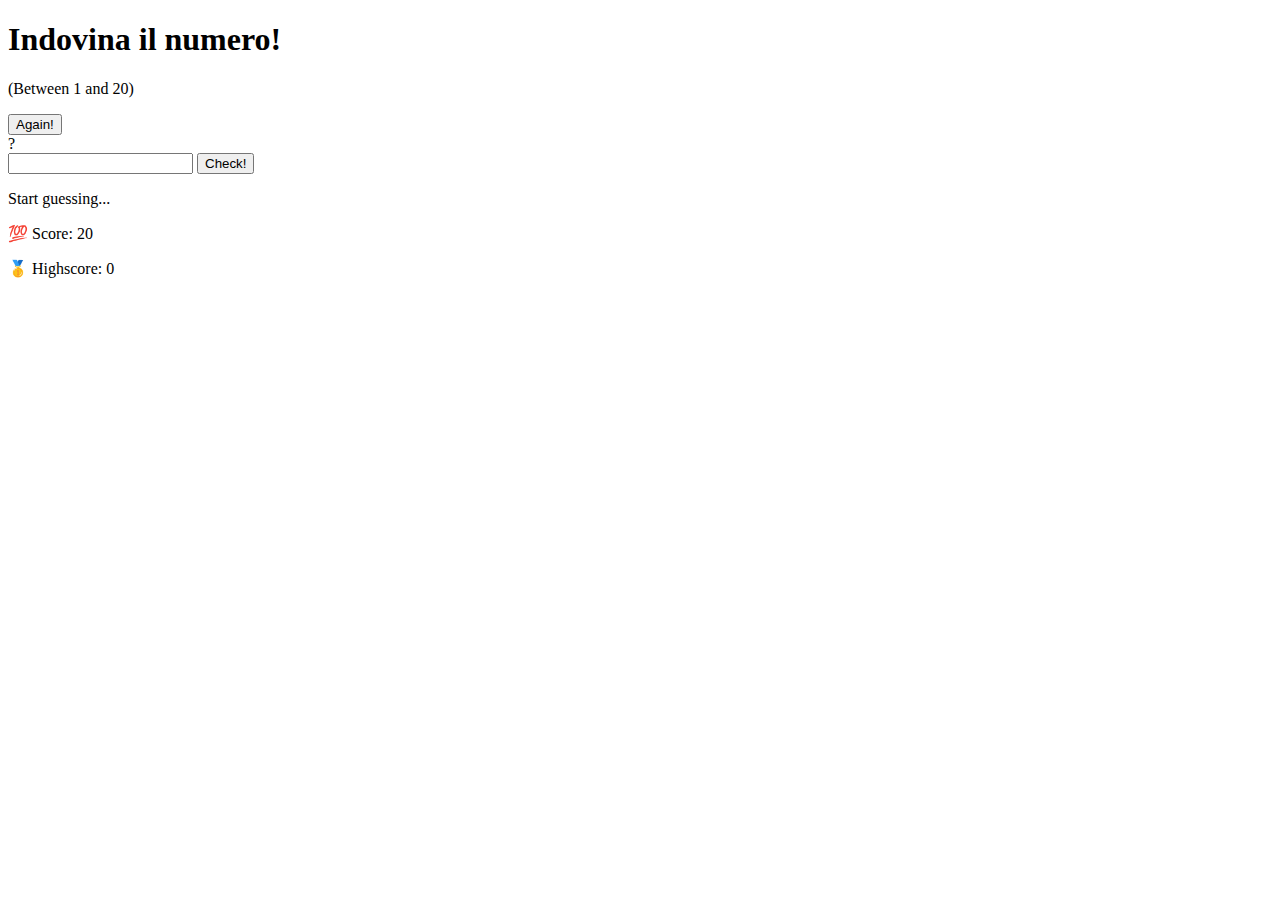
<file: CodingWeek/gioco.html>
<!DOCTYPE html>
<html lang="en">
<head>
<meta charset="UTF-8">
<meta name="viewport" content="width=device-width, initial-scale=1.0">
<link rel="stylesheet" href="./gioco.css">


<title>Guessing Number</title>
</head>
<body>
<header>
<h1>Indovina il numero!</h1>
<p class="between">(Between 1 and 20)</p>
<button class="btn again">Again!</button>
<div class="number">?</div>
</header>




<main>
<section class="left">
<input type="number" class="guess" />
<button class="btn check">Check!</button>
</section>
<section class="right">
<p class="message">Start guessing...</p>
<p class="label-score">💯 Score: <span class="score">20</span></p>
<p class="label-highscore">
🥇 Highscore: <span class="highscore">0</span>
</p>
</section>
</main>


<script src="./myScript.js"></script>


</body>
</html>
</file>
<file: CodingWeek/gioco.css>
/* https://fonts.google.com/ sito per font gratuiti di google*/
</file>
